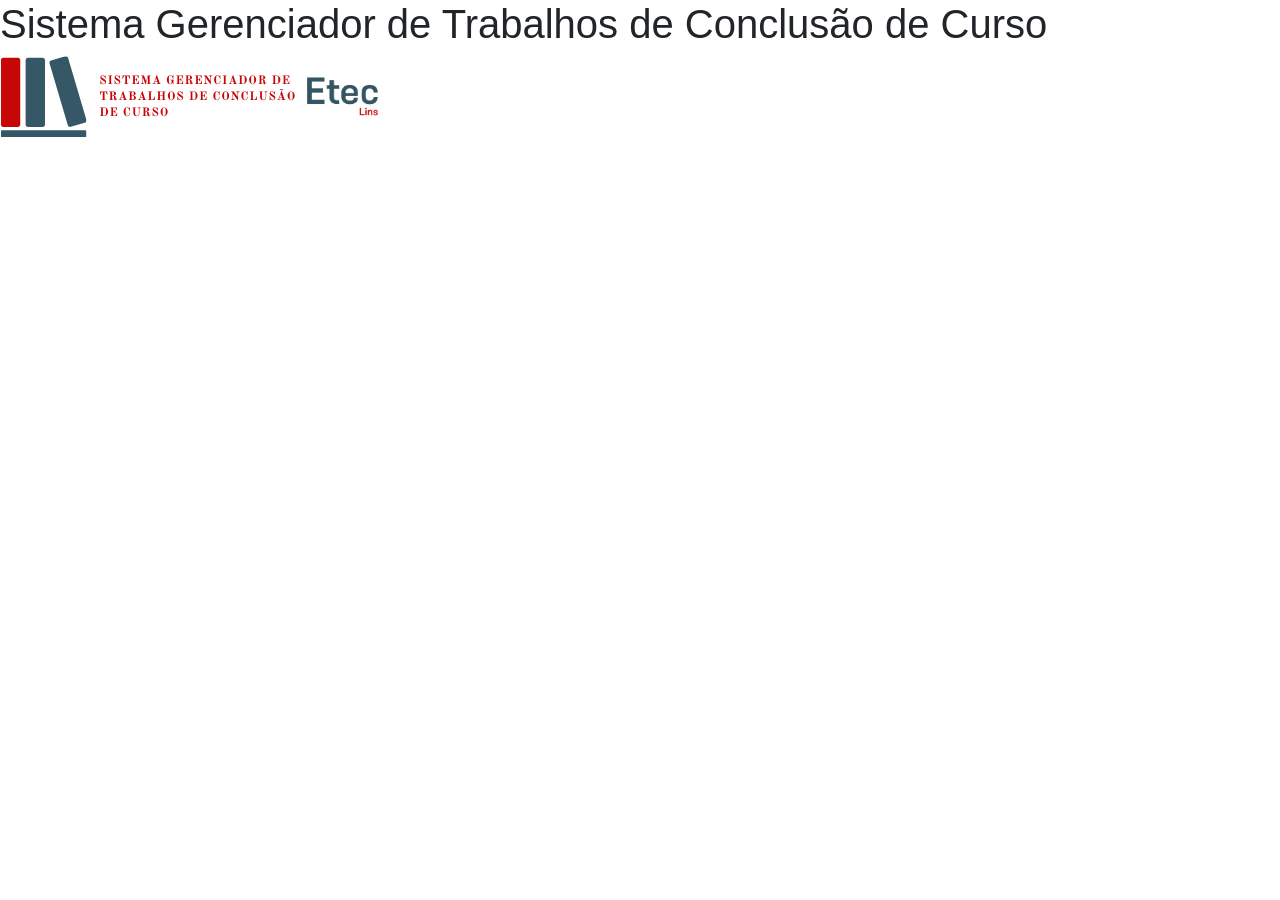
<file: index.html>
<!DOCTYPE html>
<html lang="pt-br">

<head>
    <meta charset="UTF-8">
    <meta http-equiv="X-UA-Compatible" content="IE=edge">
    <meta name="viewport" content="width=device-width, initial-scale=1.0">
    <title>Sistema Gerenciador de Trabalhos de Conclusão de Curso [ETEC LINS]</title>
    <link rel="shortcut icon" href="image/brandColor.png" type="image/x-icon">
    <link rel="stylesheet" href="css/bootstrap.min.css">
</head>

<body>

    <h1>Sistema Gerenciador de Trabalhos de Conclusão de Curso</h1>
    <img class="img-fluid" src="image/logo.png" alt="Etec Lins">

    <script src="js/jquery-3.6.0.min.js"></script>
    <script src="js/bootstrap.min.js"></script>
</body>

</html>
</file>
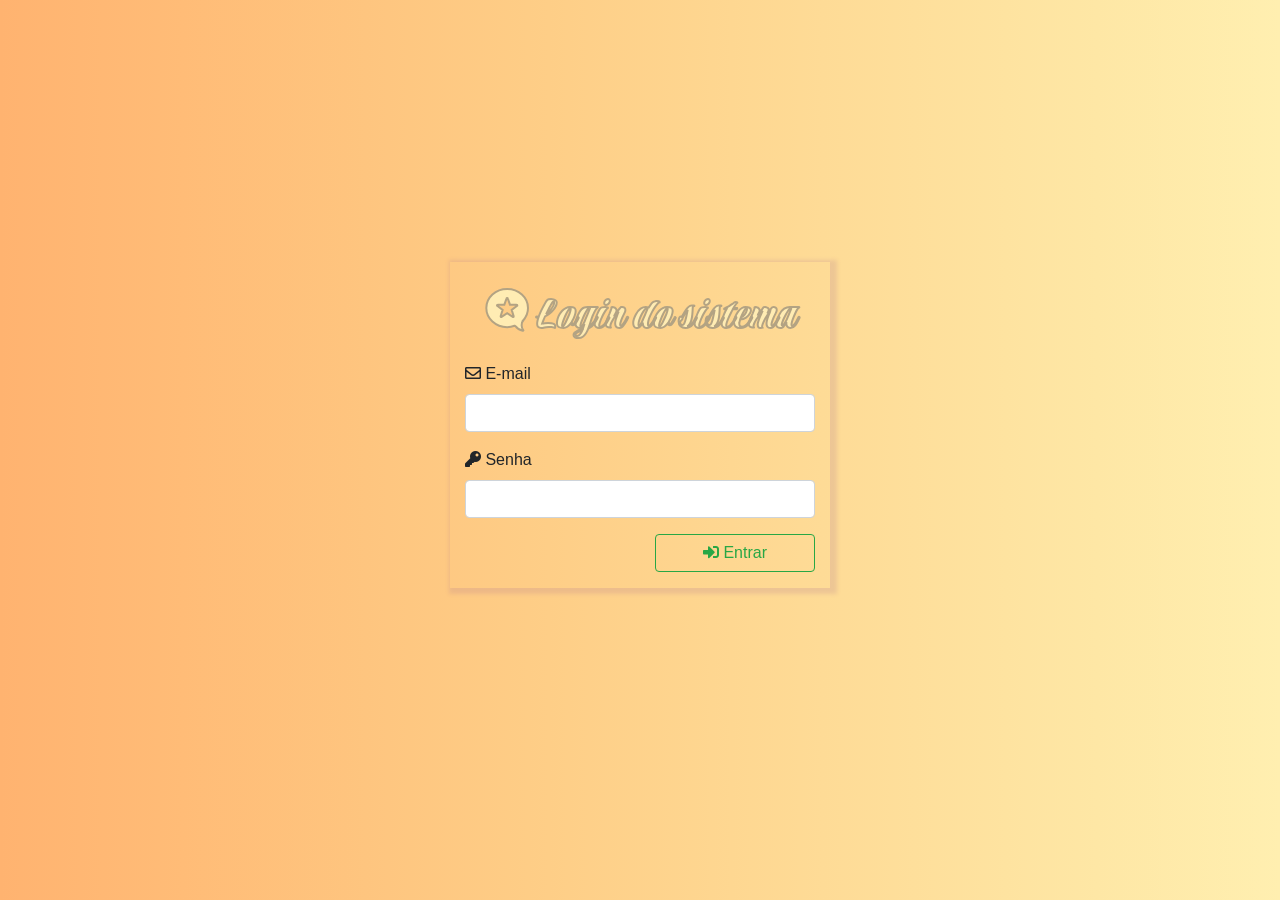
<file: sistema.html>
<!DOCTYPE html>
<html lang="pt-br">

<head>
    <meta charset="UTF-8">
    <meta http-equiv="X-UA-Compatible" content="IE=edge">
    <meta name="viewport" content="width=device-width, initial-scale=1.0">
    <title>Gerenciamento do sistema de biblioteca</title>
    <link rel="stylesheet" href="css/bootstrap.min.css">
    <link rel="stylesheet" href="libs/fontAwesome/css/all.css">
    <link rel="stylesheet" href="libs/sweetAlert/dist/sweetalert2.css">
    <link rel="shortcut icon" href="image/brandColor.png" type="image/x-icon">
    <style>
        @import url('https://fonts.googleapis.com/css2?family=Praise&display=swap');
        .fontt {
            font-family: 'Praise', cursive;
            font-size: 3em;
            color: #FFECB3;
            -webkit-text-stroke-width: 2px;
            /* largura da borda */
            -webkit-text-stroke-color: rgb(179, 163, 131);
            /* cor da borda */
        }
        
        body {
            background: linear-gradient(90deg, #ffb370, #ffbc77, #fec57f, #fece87, #fed791, #fedf9b, #fee7a5, #ffefb0);
        }
        
        .teste {
            box-shadow: 3px 2px 4px 4px rgba(168, 113, 147, 0.2);
            margin: 23% 25% 23% 25%;
        }
    </style>
</head>

<body>

    <div class="container">
        <div class="row justify-content-center">
            <div class="col-md-4 col-sm-6 col-12 teste">
                <h4 class="text-center mt-4 mb-3 fontt">
                    <i class="fab fa-microblog"></i> Login do sistema
                </h4>
                <form id="login">
                    <div class="form-group">
                        <label>  <i class="far fa-envelope"></i> E-mail</label>
                        <input type="email" name="EMAIL" id="EMAIL" class="form-control">
                    </div>
                    <div class="form-group">
                        <label>  <i class="fas fa-key"></i> Senha</label>
                        <input type="password" name="SENHA" id="SENHA" class="form-control">
                    </div>
                    <div class="form-group row justify-content-end">
                        <div class="col-md-6 col-sm-12 col-12">
                            <button class="btn btn-outline-success btn-block btn-login">
                                <i class="fas fa-sign-in-alt"></i> Entrar
                            </button>
                        </div>
                    </div>
                </form>
            </div>
        </div>
    </div>


    <script src="js/jquery-3.6.0.min.js"></script>
    <script src="js/bootstrap.min.js"></script>
    <script src="libs/sweetAlert/dist/sweetalert2.js"></script>
    <script src="src/usuario/controller/login-usuario.js"></script>
</body>

</html>
</file>
<file: libs/sweetAlert/dist/sweetalert2.css>
.swal2-popup.swal2-toast {
  flex-direction: row;
  align-items: center;
  width: auto;
  padding: 0.625em;
  overflow-y: hidden;
  background: #fff;
  box-shadow: 0 0 0.625em #d9d9d9;
}
.swal2-popup.swal2-toast .swal2-header {
  flex-direction: row;
  padding: 0;
}
.swal2-popup.swal2-toast .swal2-title {
  flex-grow: 1;
  justify-content: flex-start;
  margin: 0 0.6em;
  font-size: 1em;
}
.swal2-popup.swal2-toast .swal2-footer {
  margin: 0.5em 0 0;
  padding: 0.5em 0 0;
  font-size: 0.8em;
}
.swal2-popup.swal2-toast .swal2-close {
  position: static;
  width: 0.8em;
  height: 0.8em;
  line-height: 0.8;
}
.swal2-popup.swal2-toast .swal2-content {
  justify-content: flex-start;
  padding: 0;
  font-size: 1em;
}
.swal2-popup.swal2-toast .swal2-icon {
  width: 2em;
  min-width: 2em;
  height: 2em;
  margin: 0;
}
.swal2-popup.swal2-toast .swal2-icon .swal2-icon-content {
  display: flex;
  align-items: center;
  font-size: 1.8em;
  font-weight: bold;
}
@media all and (-ms-high-contrast: none), (-ms-high-contrast: active) {
  .swal2-popup.swal2-toast .swal2-icon .swal2-icon-content {
    font-size: 0.25em;
  }
}
.swal2-popup.swal2-toast .swal2-icon.swal2-success .swal2-success-ring {
  width: 2em;
  height: 2em;
}
.swal2-popup.swal2-toast .swal2-icon.swal2-error [class^=swal2-x-mark-line] {
  top: 0.875em;
  width: 1.375em;
}
.swal2-popup.swal2-toast .swal2-icon.swal2-error [class^=swal2-x-mark-line][class$=left] {
  left: 0.3125em;
}
.swal2-popup.swal2-toast .swal2-icon.swal2-error [class^=swal2-x-mark-line][class$=right] {
  right: 0.3125em;
}
.swal2-popup.swal2-toast .swal2-actions {
  flex-basis: auto !important;
  width: auto;
  height: auto;
  margin: 0 0.3125em;
  padding: 0;
}
.swal2-popup.swal2-toast .swal2-styled {
  margin: 0.125em 0.3125em;
  padding: 0.3125em 0.625em;
  font-size: 1em;
}
.swal2-popup.swal2-toast .swal2-styled:focus {
  box-shadow: 0 0 0 1px #fff, 0 0 0 3px rgba(100, 150, 200, 0.5);
}
.swal2-popup.swal2-toast .swal2-success {
  border-color: #a5dc86;
}
.swal2-popup.swal2-toast .swal2-success [class^=swal2-success-circular-line] {
  position: absolute;
  width: 1.6em;
  height: 3em;
  transform: rotate(45deg);
  border-radius: 50%;
}
.swal2-popup.swal2-toast .swal2-success [class^=swal2-success-circular-line][class$=left] {
  top: -0.8em;
  left: -0.5em;
  transform: rotate(-45deg);
  transform-origin: 2em 2em;
  border-radius: 4em 0 0 4em;
}
.swal2-popup.swal2-toast .swal2-success [class^=swal2-success-circular-line][class$=right] {
  top: -0.25em;
  left: 0.9375em;
  transform-origin: 0 1.5em;
  border-radius: 0 4em 4em 0;
}
.swal2-popup.swal2-toast .swal2-success .swal2-success-ring {
  width: 2em;
  height: 2em;
}
.swal2-popup.swal2-toast .swal2-success .swal2-success-fix {
  top: 0;
  left: 0.4375em;
  width: 0.4375em;
  height: 2.6875em;
}
.swal2-popup.swal2-toast .swal2-success [class^=swal2-success-line] {
  height: 0.3125em;
}
.swal2-popup.swal2-toast .swal2-success [class^=swal2-success-line][class$=tip] {
  top: 1.125em;
  left: 0.1875em;
  width: 0.75em;
}
.swal2-popup.swal2-toast .swal2-success [class^=swal2-success-line][class$=long] {
  top: 0.9375em;
  right: 0.1875em;
  width: 1.375em;
}
.swal2-popup.swal2-toast .swal2-success.swal2-icon-show .swal2-success-line-tip {
  -webkit-animation: swal2-toast-animate-success-line-tip 0.75s;
          animation: swal2-toast-animate-success-line-tip 0.75s;
}
.swal2-popup.swal2-toast .swal2-success.swal2-icon-show .swal2-success-line-long {
  -webkit-animation: swal2-toast-animate-success-line-long 0.75s;
          animation: swal2-toast-animate-success-line-long 0.75s;
}
.swal2-popup.swal2-toast.swal2-show {
  -webkit-animation: swal2-toast-show 0.5s;
          animation: swal2-toast-show 0.5s;
}
.swal2-popup.swal2-toast.swal2-hide {
  -webkit-animation: swal2-toast-hide 0.1s forwards;
          animation: swal2-toast-hide 0.1s forwards;
}

.swal2-container {
  display: flex;
  position: fixed;
  z-index: 1060;
  top: 0;
  right: 0;
  bottom: 0;
  left: 0;
  flex-direction: row;
  align-items: center;
  justify-content: center;
  padding: 0.625em;
  overflow-x: hidden;
  transition: background-color 0.1s;
  -webkit-overflow-scrolling: touch;
}
.swal2-container.swal2-backdrop-show, .swal2-container.swal2-noanimation {
  background: rgba(0, 0, 0, 0.4);
}
.swal2-container.swal2-backdrop-hide {
  background: transparent !important;
}
.swal2-container.swal2-top {
  align-items: flex-start;
}
.swal2-container.swal2-top-start, .swal2-container.swal2-top-left {
  align-items: flex-start;
  justify-content: flex-start;
}
.swal2-container.swal2-top-end, .swal2-container.swal2-top-right {
  align-items: flex-start;
  justify-content: flex-end;
}
.swal2-container.swal2-center {
  align-items: center;
}
.swal2-container.swal2-center-start, .swal2-container.swal2-center-left {
  align-items: center;
  justify-content: flex-start;
}
.swal2-container.swal2-center-end, .swal2-container.swal2-center-right {
  align-items: center;
  justify-content: flex-end;
}
.swal2-container.swal2-bottom {
  align-items: flex-end;
}
.swal2-container.swal2-bottom-start, .swal2-container.swal2-bottom-left {
  align-items: flex-end;
  justify-content: flex-start;
}
.swal2-container.swal2-bottom-end, .swal2-container.swal2-bottom-right {
  align-items: flex-end;
  justify-content: flex-end;
}
.swal2-container.swal2-bottom > :first-child, .swal2-container.swal2-bottom-start > :first-child, .swal2-container.swal2-bottom-left > :first-child, .swal2-container.swal2-bottom-end > :first-child, .swal2-container.swal2-bottom-right > :first-child {
  margin-top: auto;
}
.swal2-container.swal2-grow-fullscreen > .swal2-modal {
  display: flex !important;
  flex: 1;
  align-self: stretch;
  justify-content: center;
}
.swal2-container.swal2-grow-row > .swal2-modal {
  display: flex !important;
  flex: 1;
  align-content: center;
  justify-content: center;
}
.swal2-container.swal2-grow-column {
  flex: 1;
  flex-direction: column;
}
.swal2-container.swal2-grow-column.swal2-top, .swal2-container.swal2-grow-column.swal2-center, .swal2-container.swal2-grow-column.swal2-bottom {
  align-items: center;
}
.swal2-container.swal2-grow-column.swal2-top-start, .swal2-container.swal2-grow-column.swal2-center-start, .swal2-container.swal2-grow-column.swal2-bottom-start, .swal2-container.swal2-grow-column.swal2-top-left, .swal2-container.swal2-grow-column.swal2-center-left, .swal2-container.swal2-grow-column.swal2-bottom-left {
  align-items: flex-start;
}
.swal2-container.swal2-grow-column.swal2-top-end, .swal2-container.swal2-grow-column.swal2-center-end, .swal2-container.swal2-grow-column.swal2-bottom-end, .swal2-container.swal2-grow-column.swal2-top-right, .swal2-container.swal2-grow-column.swal2-center-right, .swal2-container.swal2-grow-column.swal2-bottom-right {
  align-items: flex-end;
}
.swal2-container.swal2-grow-column > .swal2-modal {
  display: flex !important;
  flex: 1;
  align-content: center;
  justify-content: center;
}
.swal2-container.swal2-no-transition {
  transition: none !important;
}
.swal2-container:not(.swal2-top):not(.swal2-top-start):not(.swal2-top-end):not(.swal2-top-left):not(.swal2-top-right):not(.swal2-center-start):not(.swal2-center-end):not(.swal2-center-left):not(.swal2-center-right):not(.swal2-bottom):not(.swal2-bottom-start):not(.swal2-bottom-end):not(.swal2-bottom-left):not(.swal2-bottom-right):not(.swal2-grow-fullscreen) > .swal2-modal {
  margin: auto;
}
@media all and (-ms-high-contrast: none), (-ms-high-contrast: active) {
  .swal2-container .swal2-modal {
    margin: 0 !important;
  }
}

.swal2-popup {
  display: none;
  position: relative;
  box-sizing: border-box;
  flex-direction: column;
  justify-content: center;
  width: 32em;
  max-width: 100%;
  padding: 1.25em;
  border: none;
  border-radius: 5px;
  background: #fff;
  font-family: inherit;
  font-size: 1rem;
}
.swal2-popup:focus {
  outline: none;
}
.swal2-popup.swal2-loading {
  overflow-y: hidden;
}

.swal2-header {
  display: flex;
  flex-direction: column;
  align-items: center;
  padding: 0 1.8em;
}

.swal2-title {
  position: relative;
  max-width: 100%;
  margin: 0 0 0.4em;
  padding: 0;
  color: #595959;
  font-size: 1.875em;
  font-weight: 600;
  text-align: center;
  text-transform: none;
  word-wrap: break-word;
}

.swal2-actions {
  display: flex;
  z-index: 1;
  box-sizing: border-box;
  flex-wrap: wrap;
  align-items: center;
  justify-content: center;
  width: 100%;
  margin: 1.25em auto 0;
  padding: 0 1.6em;
}
.swal2-actions:not(.swal2-loading) .swal2-styled[disabled] {
  opacity: 0.4;
}
.swal2-actions:not(.swal2-loading) .swal2-styled:hover {
  background-image: linear-gradient(rgba(0, 0, 0, 0.1), rgba(0, 0, 0, 0.1));
}
.swal2-actions:not(.swal2-loading) .swal2-styled:active {
  background-image: linear-gradient(rgba(0, 0, 0, 0.2), rgba(0, 0, 0, 0.2));
}

.swal2-loader {
  display: none;
  align-items: center;
  justify-content: center;
  width: 2.2em;
  height: 2.2em;
  margin: 0 1.875em;
  -webkit-animation: swal2-rotate-loading 1.5s linear 0s infinite normal;
          animation: swal2-rotate-loading 1.5s linear 0s infinite normal;
  border-width: 0.25em;
  border-style: solid;
  border-radius: 100%;
  border-color: #2778c4 transparent #2778c4 transparent;
}

.swal2-styled {
  margin: 0.3125em;
  padding: 0.625em 1.1em;
  box-shadow: none;
  font-weight: 500;
}
.swal2-styled:not([disabled]) {
  cursor: pointer;
}
.swal2-styled.swal2-confirm {
  border: 0;
  border-radius: 0.25em;
  background: initial;
  background-color: #2778c4;
  color: #fff;
  font-size: 1.0625em;
}
.swal2-styled.swal2-deny {
  border: 0;
  border-radius: 0.25em;
  background: initial;
  background-color: #d14529;
  color: #fff;
  font-size: 1.0625em;
}
.swal2-styled.swal2-cancel {
  border: 0;
  border-radius: 0.25em;
  background: initial;
  background-color: #757575;
  color: #fff;
  font-size: 1.0625em;
}
.swal2-styled:focus {
  outline: none;
  box-shadow: 0 0 0 3px rgba(100, 150, 200, 0.5);
}
.swal2-styled::-moz-focus-inner {
  border: 0;
}

.swal2-footer {
  justify-content: center;
  margin: 1.25em 0 0;
  padding: 1em 0 0;
  border-top: 1px solid #eee;
  color: #545454;
  font-size: 1em;
}

.swal2-timer-progress-bar-container {
  position: absolute;
  right: 0;
  bottom: 0;
  left: 0;
  height: 0.25em;
  overflow: hidden;
  border-bottom-right-radius: 5px;
  border-bottom-left-radius: 5px;
}

.swal2-timer-progress-bar {
  width: 100%;
  height: 0.25em;
  background: rgba(0, 0, 0, 0.2);
}

.swal2-image {
  max-width: 100%;
  margin: 1.25em auto;
}

.swal2-close {
  position: absolute;
  z-index: 2;
  top: 0;
  right: 0;
  align-items: center;
  justify-content: center;
  width: 1.2em;
  height: 1.2em;
  padding: 0;
  overflow: hidden;
  transition: color 0.1s ease-out;
  border: none;
  border-radius: 5px;
  background: transparent;
  color: #cccccc;
  font-family: serif;
  font-size: 2.5em;
  line-height: 1.2;
  cursor: pointer;
}
.swal2-close:hover {
  transform: none;
  background: transparent;
  color: #f27474;
}
.swal2-close:focus {
  outline: none;
  box-shadow: inset 0 0 0 3px rgba(100, 150, 200, 0.5);
}
.swal2-close::-moz-focus-inner {
  border: 0;
}

.swal2-content {
  z-index: 1;
  justify-content: center;
  margin: 0;
  padding: 0 1.6em;
  color: #545454;
  font-size: 1.125em;
  font-weight: normal;
  line-height: normal;
  text-align: center;
  word-wrap: break-word;
}

.swal2-input,
.swal2-file,
.swal2-textarea,
.swal2-select,
.swal2-radio,
.swal2-checkbox {
  margin: 1em auto;
}

.swal2-input,
.swal2-file,
.swal2-textarea {
  box-sizing: border-box;
  width: 100%;
  transition: border-color 0.3s, box-shadow 0.3s;
  border: 1px solid #d9d9d9;
  border-radius: 0.1875em;
  background: inherit;
  box-shadow: inset 0 1px 1px rgba(0, 0, 0, 0.06);
  color: inherit;
  font-size: 1.125em;
}
.swal2-input.swal2-inputerror,
.swal2-file.swal2-inputerror,
.swal2-textarea.swal2-inputerror {
  border-color: #f27474 !important;
  box-shadow: 0 0 2px #f27474 !important;
}
.swal2-input:focus,
.swal2-file:focus,
.swal2-textarea:focus {
  border: 1px solid #b4dbed;
  outline: none;
  box-shadow: 0 0 0 3px rgba(100, 150, 200, 0.5);
}
.swal2-input::-moz-placeholder, .swal2-file::-moz-placeholder, .swal2-textarea::-moz-placeholder {
  color: #cccccc;
}
.swal2-input:-ms-input-placeholder, .swal2-file:-ms-input-placeholder, .swal2-textarea:-ms-input-placeholder {
  color: #cccccc;
}
.swal2-input::placeholder,
.swal2-file::placeholder,
.swal2-textarea::placeholder {
  color: #cccccc;
}

.swal2-range {
  margin: 1em auto;
  background: #fff;
}
.swal2-range input {
  width: 80%;
}
.swal2-range output {
  width: 20%;
  color: inherit;
  font-weight: 600;
  text-align: center;
}
.swal2-range input,
.swal2-range output {
  height: 2.625em;
  padding: 0;
  font-size: 1.125em;
  line-height: 2.625em;
}

.swal2-input {
  height: 2.625em;
  padding: 0 0.75em;
}
.swal2-input[type=number] {
  max-width: 10em;
}

.swal2-file {
  background: inherit;
  font-size: 1.125em;
}

.swal2-textarea {
  height: 6.75em;
  padding: 0.75em;
}

.swal2-select {
  min-width: 50%;
  max-width: 100%;
  padding: 0.375em 0.625em;
  background: inherit;
  color: inherit;
  font-size: 1.125em;
}

.swal2-radio,
.swal2-checkbox {
  align-items: center;
  justify-content: center;
  background: #fff;
  color: inherit;
}
.swal2-radio label,
.swal2-checkbox label {
  margin: 0 0.6em;
  font-size: 1.125em;
}
.swal2-radio input,
.swal2-checkbox input {
  margin: 0 0.4em;
}

.swal2-input-label {
  display: flex;
  justify-content: center;
  margin: 1em auto;
}

.swal2-validation-message {
  align-items: center;
  justify-content: center;
  margin: 0 -2.7em;
  padding: 0.625em;
  overflow: hidden;
  background: #f0f0f0;
  color: #666666;
  font-size: 1em;
  font-weight: 300;
}
.swal2-validation-message::before {
  content: "!";
  display: inline-block;
  width: 1.5em;
  min-width: 1.5em;
  height: 1.5em;
  margin: 0 0.625em;
  border-radius: 50%;
  background-color: #f27474;
  color: #fff;
  font-weight: 600;
  line-height: 1.5em;
  text-align: center;
}

.swal2-icon {
  position: relative;
  box-sizing: content-box;
  justify-content: center;
  width: 5em;
  height: 5em;
  margin: 1.25em auto 1.875em;
  border: 0.25em solid transparent;
  border-radius: 50%;
  border-color: #000;
  font-family: inherit;
  line-height: 5em;
  cursor: default;
  -webkit-user-select: none;
     -moz-user-select: none;
      -ms-user-select: none;
          user-select: none;
}
.swal2-icon .swal2-icon-content {
  display: flex;
  align-items: center;
  font-size: 3.75em;
}
.swal2-icon.swal2-error {
  border-color: #f27474;
  color: #f27474;
}
.swal2-icon.swal2-error .swal2-x-mark {
  position: relative;
  flex-grow: 1;
}
.swal2-icon.swal2-error [class^=swal2-x-mark-line] {
  display: block;
  position: absolute;
  top: 2.3125em;
  width: 2.9375em;
  height: 0.3125em;
  border-radius: 0.125em;
  background-color: #f27474;
}
.swal2-icon.swal2-error [class^=swal2-x-mark-line][class$=left] {
  left: 1.0625em;
  transform: rotate(45deg);
}
.swal2-icon.swal2-error [class^=swal2-x-mark-line][class$=right] {
  right: 1em;
  transform: rotate(-45deg);
}
.swal2-icon.swal2-error.swal2-icon-show {
  -webkit-animation: swal2-animate-error-icon 0.5s;
          animation: swal2-animate-error-icon 0.5s;
}
.swal2-icon.swal2-error.swal2-icon-show .swal2-x-mark {
  -webkit-animation: swal2-animate-error-x-mark 0.5s;
          animation: swal2-animate-error-x-mark 0.5s;
}
.swal2-icon.swal2-warning {
  border-color: #facea8;
  color: #f8bb86;
}
.swal2-icon.swal2-info {
  border-color: #9de0f6;
  color: #3fc3ee;
}
.swal2-icon.swal2-question {
  border-color: #c9dae1;
  color: #87adbd;
}
.swal2-icon.swal2-success {
  border-color: #a5dc86;
  color: #a5dc86;
}
.swal2-icon.swal2-success [class^=swal2-success-circular-line] {
  position: absolute;
  width: 3.75em;
  height: 7.5em;
  transform: rotate(45deg);
  border-radius: 50%;
}
.swal2-icon.swal2-success [class^=swal2-success-circular-line][class$=left] {
  top: -0.4375em;
  left: -2.0635em;
  transform: rotate(-45deg);
  transform-origin: 3.75em 3.75em;
  border-radius: 7.5em 0 0 7.5em;
}
.swal2-icon.swal2-success [class^=swal2-success-circular-line][class$=right] {
  top: -0.6875em;
  left: 1.875em;
  transform: rotate(-45deg);
  transform-origin: 0 3.75em;
  border-radius: 0 7.5em 7.5em 0;
}
.swal2-icon.swal2-success .swal2-success-ring {
  position: absolute;
  z-index: 2;
  top: -0.25em;
  left: -0.25em;
  box-sizing: content-box;
  width: 100%;
  height: 100%;
  border: 0.25em solid rgba(165, 220, 134, 0.3);
  border-radius: 50%;
}
.swal2-icon.swal2-success .swal2-success-fix {
  position: absolute;
  z-index: 1;
  top: 0.5em;
  left: 1.625em;
  width: 0.4375em;
  height: 5.625em;
  transform: rotate(-45deg);
}
.swal2-icon.swal2-success [class^=swal2-success-line] {
  display: block;
  position: absolute;
  z-index: 2;
  height: 0.3125em;
  border-radius: 0.125em;
  background-color: #a5dc86;
}
.swal2-icon.swal2-success [class^=swal2-success-line][class$=tip] {
  top: 2.875em;
  left: 0.8125em;
  width: 1.5625em;
  transform: rotate(45deg);
}
.swal2-icon.swal2-success [class^=swal2-success-line][class$=long] {
  top: 2.375em;
  right: 0.5em;
  width: 2.9375em;
  transform: rotate(-45deg);
}
.swal2-icon.swal2-success.swal2-icon-show .swal2-success-line-tip {
  -webkit-animation: swal2-animate-success-line-tip 0.75s;
          animation: swal2-animate-success-line-tip 0.75s;
}
.swal2-icon.swal2-success.swal2-icon-show .swal2-success-line-long {
  -webkit-animation: swal2-animate-success-line-long 0.75s;
          animation: swal2-animate-success-line-long 0.75s;
}
.swal2-icon.swal2-success.swal2-icon-show .swal2-success-circular-line-right {
  -webkit-animation: swal2-rotate-success-circular-line 4.25s ease-in;
          animation: swal2-rotate-success-circular-line 4.25s ease-in;
}

.swal2-progress-steps {
  flex-wrap: wrap;
  align-items: center;
  max-width: 100%;
  margin: 0 0 1.25em;
  padding: 0;
  background: inherit;
  font-weight: 600;
}
.swal2-progress-steps li {
  display: inline-block;
  position: relative;
}
.swal2-progress-steps .swal2-progress-step {
  z-index: 20;
  flex-shrink: 0;
  width: 2em;
  height: 2em;
  border-radius: 2em;
  background: #2778c4;
  color: #fff;
  line-height: 2em;
  text-align: center;
}
.swal2-progress-steps .swal2-progress-step.swal2-active-progress-step {
  background: #2778c4;
}
.swal2-progress-steps .swal2-progress-step.swal2-active-progress-step ~ .swal2-progress-step {
  background: #add8e6;
  color: #fff;
}
.swal2-progress-steps .swal2-progress-step.swal2-active-progress-step ~ .swal2-progress-step-line {
  background: #add8e6;
}
.swal2-progress-steps .swal2-progress-step-line {
  z-index: 10;
  flex-shrink: 0;
  width: 2.5em;
  height: 0.4em;
  margin: 0 -1px;
  background: #2778c4;
}

[class^=swal2] {
  -webkit-tap-highlight-color: transparent;
}

.swal2-show {
  -webkit-animation: swal2-show 0.3s;
          animation: swal2-show 0.3s;
}

.swal2-hide {
  -webkit-animation: swal2-hide 0.15s forwards;
          animation: swal2-hide 0.15s forwards;
}

.swal2-noanimation {
  transition: none;
}

.swal2-scrollbar-measure {
  position: absolute;
  top: -9999px;
  width: 50px;
  height: 50px;
  overflow: scroll;
}

.swal2-rtl .swal2-close {
  right: auto;
  left: 0;
}
.swal2-rtl .swal2-timer-progress-bar {
  right: 0;
  left: auto;
}

@supports (-ms-accelerator: true) {
  .swal2-range input {
    width: 100% !important;
  }
  .swal2-range output {
    display: none;
  }
}
@media all and (-ms-high-contrast: none), (-ms-high-contrast: active) {
  .swal2-range input {
    width: 100% !important;
  }
  .swal2-range output {
    display: none;
  }
}
@-webkit-keyframes swal2-toast-show {
  0% {
    transform: translateY(-0.625em) rotateZ(2deg);
  }
  33% {
    transform: translateY(0) rotateZ(-2deg);
  }
  66% {
    transform: translateY(0.3125em) rotateZ(2deg);
  }
  100% {
    transform: translateY(0) rotateZ(0deg);
  }
}
@keyframes swal2-toast-show {
  0% {
    transform: translateY(-0.625em) rotateZ(2deg);
  }
  33% {
    transform: translateY(0) rotateZ(-2deg);
  }
  66% {
    transform: translateY(0.3125em) rotateZ(2deg);
  }
  100% {
    transform: translateY(0) rotateZ(0deg);
  }
}
@-webkit-keyframes swal2-toast-hide {
  100% {
    transform: rotateZ(1deg);
    opacity: 0;
  }
}
@keyframes swal2-toast-hide {
  100% {
    transform: rotateZ(1deg);
    opacity: 0;
  }
}
@-webkit-keyframes swal2-toast-animate-success-line-tip {
  0% {
    top: 0.5625em;
    left: 0.0625em;
    width: 0;
  }
  54% {
    top: 0.125em;
    left: 0.125em;
    width: 0;
  }
  70% {
    top: 0.625em;
    left: -0.25em;
    width: 1.625em;
  }
  84% {
    top: 1.0625em;
    left: 0.75em;
    width: 0.5em;
  }
  100% {
    top: 1.125em;
    left: 0.1875em;
    width: 0.75em;
  }
}
@keyframes swal2-toast-animate-success-line-tip {
  0% {
    top: 0.5625em;
    left: 0.0625em;
    width: 0;
  }
  54% {
    top: 0.125em;
    left: 0.125em;
    width: 0;
  }
  70% {
    top: 0.625em;
    left: -0.25em;
    width: 1.625em;
  }
  84% {
    top: 1.0625em;
    left: 0.75em;
    width: 0.5em;
  }
  100% {
    top: 1.125em;
    left: 0.1875em;
    width: 0.75em;
  }
}
@-webkit-keyframes swal2-toast-animate-success-line-long {
  0% {
    top: 1.625em;
    right: 1.375em;
    width: 0;
  }
  65% {
    top: 1.25em;
    right: 0.9375em;
    width: 0;
  }
  84% {
    top: 0.9375em;
    right: 0;
    width: 1.125em;
  }
  100% {
    top: 0.9375em;
    right: 0.1875em;
    width: 1.375em;
  }
}
@keyframes swal2-toast-animate-success-line-long {
  0% {
    top: 1.625em;
    right: 1.375em;
    width: 0;
  }
  65% {
    top: 1.25em;
    right: 0.9375em;
    width: 0;
  }
  84% {
    top: 0.9375em;
    right: 0;
    width: 1.125em;
  }
  100% {
    top: 0.9375em;
    right: 0.1875em;
    width: 1.375em;
  }
}
@-webkit-keyframes swal2-show {
  0% {
    transform: scale(0.7);
  }
  45% {
    transform: scale(1.05);
  }
  80% {
    transform: scale(0.95);
  }
  100% {
    transform: scale(1);
  }
}
@keyframes swal2-show {
  0% {
    transform: scale(0.7);
  }
  45% {
    transform: scale(1.05);
  }
  80% {
    transform: scale(0.95);
  }
  100% {
    transform: scale(1);
  }
}
@-webkit-keyframes swal2-hide {
  0% {
    transform: scale(1);
    opacity: 1;
  }
  100% {
    transform: scale(0.5);
    opacity: 0;
  }
}
@keyframes swal2-hide {
  0% {
    transform: scale(1);
    opacity: 1;
  }
  100% {
    transform: scale(0.5);
    opacity: 0;
  }
}
@-webkit-keyframes swal2-animate-success-line-tip {
  0% {
    top: 1.1875em;
    left: 0.0625em;
    width: 0;
  }
  54% {
    top: 1.0625em;
    left: 0.125em;
    width: 0;
  }
  70% {
    top: 2.1875em;
    left: -0.375em;
    width: 3.125em;
  }
  84% {
    top: 3em;
    left: 1.3125em;
    width: 1.0625em;
  }
  100% {
    top: 2.8125em;
    left: 0.8125em;
    width: 1.5625em;
  }
}
@keyframes swal2-animate-success-line-tip {
  0% {
    top: 1.1875em;
    left: 0.0625em;
    width: 0;
  }
  54% {
    top: 1.0625em;
    left: 0.125em;
    width: 0;
  }
  70% {
    top: 2.1875em;
    left: -0.375em;
    width: 3.125em;
  }
  84% {
    top: 3em;
    left: 1.3125em;
    width: 1.0625em;
  }
  100% {
    top: 2.8125em;
    left: 0.8125em;
    width: 1.5625em;
  }
}
@-webkit-keyframes swal2-animate-success-line-long {
  0% {
    top: 3.375em;
    right: 2.875em;
    width: 0;
  }
  65% {
    top: 3.375em;
    right: 2.875em;
    width: 0;
  }
  84% {
    top: 2.1875em;
    right: 0;
    width: 3.4375em;
  }
  100% {
    top: 2.375em;
    right: 0.5em;
    width: 2.9375em;
  }
}
@keyframes swal2-animate-success-line-long {
  0% {
    top: 3.375em;
    right: 2.875em;
    width: 0;
  }
  65% {
    top: 3.375em;
    right: 2.875em;
    width: 0;
  }
  84% {
    top: 2.1875em;
    right: 0;
    width: 3.4375em;
  }
  100% {
    top: 2.375em;
    right: 0.5em;
    width: 2.9375em;
  }
}
@-webkit-keyframes swal2-rotate-success-circular-line {
  0% {
    transform: rotate(-45deg);
  }
  5% {
    transform: rotate(-45deg);
  }
  12% {
    transform: rotate(-405deg);
  }
  100% {
    transform: rotate(-405deg);
  }
}
@keyframes swal2-rotate-success-circular-line {
  0% {
    transform: rotate(-45deg);
  }
  5% {
    transform: rotate(-45deg);
  }
  12% {
    transform: rotate(-405deg);
  }
  100% {
    transform: rotate(-405deg);
  }
}
@-webkit-keyframes swal2-animate-error-x-mark {
  0% {
    margin-top: 1.625em;
    transform: scale(0.4);
    opacity: 0;
  }
  50% {
    margin-top: 1.625em;
    transform: scale(0.4);
    opacity: 0;
  }
  80% {
    margin-top: -0.375em;
    transform: scale(1.15);
  }
  100% {
    margin-top: 0;
    transform: scale(1);
    opacity: 1;
  }
}
@keyframes swal2-animate-error-x-mark {
  0% {
    margin-top: 1.625em;
    transform: scale(0.4);
    opacity: 0;
  }
  50% {
    margin-top: 1.625em;
    transform: scale(0.4);
    opacity: 0;
  }
  80% {
    margin-top: -0.375em;
    transform: scale(1.15);
  }
  100% {
    margin-top: 0;
    transform: scale(1);
    opacity: 1;
  }
}
@-webkit-keyframes swal2-animate-error-icon {
  0% {
    transform: rotateX(100deg);
    opacity: 0;
  }
  100% {
    transform: rotateX(0deg);
    opacity: 1;
  }
}
@keyframes swal2-animate-error-icon {
  0% {
    transform: rotateX(100deg);
    opacity: 0;
  }
  100% {
    transform: rotateX(0deg);
    opacity: 1;
  }
}
@-webkit-keyframes swal2-rotate-loading {
  0% {
    transform: rotate(0deg);
  }
  100% {
    transform: rotate(360deg);
  }
}
@keyframes swal2-rotate-loading {
  0% {
    transform: rotate(0deg);
  }
  100% {
    transform: rotate(360deg);
  }
}
body.swal2-shown:not(.swal2-no-backdrop):not(.swal2-toast-shown) {
  overflow: hidden;
}
body.swal2-height-auto {
  height: auto !important;
}
body.swal2-no-backdrop .swal2-container {
  top: auto;
  right: auto;
  bottom: auto;
  left: auto;
  max-width: calc(100% - 0.625em * 2);
  background-color: transparent !important;
}
body.swal2-no-backdrop .swal2-container > .swal2-modal {
  box-shadow: 0 0 10px rgba(0, 0, 0, 0.4);
}
body.swal2-no-backdrop .swal2-container.swal2-top {
  top: 0;
  left: 50%;
  transform: translateX(-50%);
}
body.swal2-no-backdrop .swal2-container.swal2-top-start, body.swal2-no-backdrop .swal2-container.swal2-top-left {
  top: 0;
  left: 0;
}
body.swal2-no-backdrop .swal2-container.swal2-top-end, body.swal2-no-backdrop .swal2-container.swal2-top-right {
  top: 0;
  right: 0;
}
body.swal2-no-backdrop .swal2-container.swal2-center {
  top: 50%;
  left: 50%;
  transform: translate(-50%, -50%);
}
body.swal2-no-backdrop .swal2-container.swal2-center-start, body.swal2-no-backdrop .swal2-container.swal2-center-left {
  top: 50%;
  left: 0;
  transform: translateY(-50%);
}
body.swal2-no-backdrop .swal2-container.swal2-center-end, body.swal2-no-backdrop .swal2-container.swal2-center-right {
  top: 50%;
  right: 0;
  transform: translateY(-50%);
}
body.swal2-no-backdrop .swal2-container.swal2-bottom {
  bottom: 0;
  left: 50%;
  transform: translateX(-50%);
}
body.swal2-no-backdrop .swal2-container.swal2-bottom-start, body.swal2-no-backdrop .swal2-container.swal2-bottom-left {
  bottom: 0;
  left: 0;
}
body.swal2-no-backdrop .swal2-container.swal2-bottom-end, body.swal2-no-backdrop .swal2-container.swal2-bottom-right {
  right: 0;
  bottom: 0;
}
@media print {
  body.swal2-shown:not(.swal2-no-backdrop):not(.swal2-toast-shown) {
    overflow-y: scroll !important;
  }
  body.swal2-shown:not(.swal2-no-backdrop):not(.swal2-toast-shown) > [aria-hidden=true] {
    display: none;
  }
  body.swal2-shown:not(.swal2-no-backdrop):not(.swal2-toast-shown) .swal2-container {
    position: static !important;
  }
}
body.swal2-toast-shown .swal2-container {
  background-color: transparent;
}
body.swal2-toast-shown .swal2-container.swal2-top {
  top: 0;
  right: auto;
  bottom: auto;
  left: 50%;
  transform: translateX(-50%);
}
body.swal2-toast-shown .swal2-container.swal2-top-end, body.swal2-toast-shown .swal2-container.swal2-top-right {
  top: 0;
  right: 0;
  bottom: auto;
  left: auto;
}
body.swal2-toast-shown .swal2-container.swal2-top-start, body.swal2-toast-shown .swal2-container.swal2-top-left {
  top: 0;
  right: auto;
  bottom: auto;
  left: 0;
}
body.swal2-toast-shown .swal2-container.swal2-center-start, body.swal2-toast-shown .swal2-container.swal2-center-left {
  top: 50%;
  right: auto;
  bottom: auto;
  left: 0;
  transform: translateY(-50%);
}
body.swal2-toast-shown .swal2-container.swal2-center {
  top: 50%;
  right: auto;
  bottom: auto;
  left: 50%;
  transform: translate(-50%, -50%);
}
body.swal2-toast-shown .swal2-container.swal2-center-end, body.swal2-toast-shown .swal2-container.swal2-center-right {
  top: 50%;
  right: 0;
  bottom: auto;
  left: auto;
  transform: translateY(-50%);
}
body.swal2-toast-shown .swal2-container.swal2-bottom-start, body.swal2-toast-shown .swal2-container.swal2-bottom-left {
  top: auto;
  right: auto;
  bottom: 0;
  left: 0;
}
body.swal2-toast-shown .swal2-container.swal2-bottom {
  top: auto;
  right: auto;
  bottom: 0;
  left: 50%;
  transform: translateX(-50%);
}
body.swal2-toast-shown .swal2-container.swal2-bottom-end, body.swal2-toast-shown .swal2-container.swal2-bottom-right {
  top: auto;
  right: 0;
  bottom: 0;
  left: auto;
}
body.swal2-toast-column .swal2-toast {
  flex-direction: column;
  align-items: stretch;
}
body.swal2-toast-column .swal2-toast .swal2-actions {
  flex: 1;
  align-self: stretch;
  height: 2.2em;
  margin-top: 0.3125em;
}
body.swal2-toast-column .swal2-toast .swal2-loading {
  justify-content: center;
}
body.swal2-toast-column .swal2-toast .swal2-input {
  height: 2em;
  margin: 0.3125em auto;
  font-size: 1em;
}
body.swal2-toast-column .swal2-toast .swal2-validation-message {
  font-size: 1em;
}
</file>
